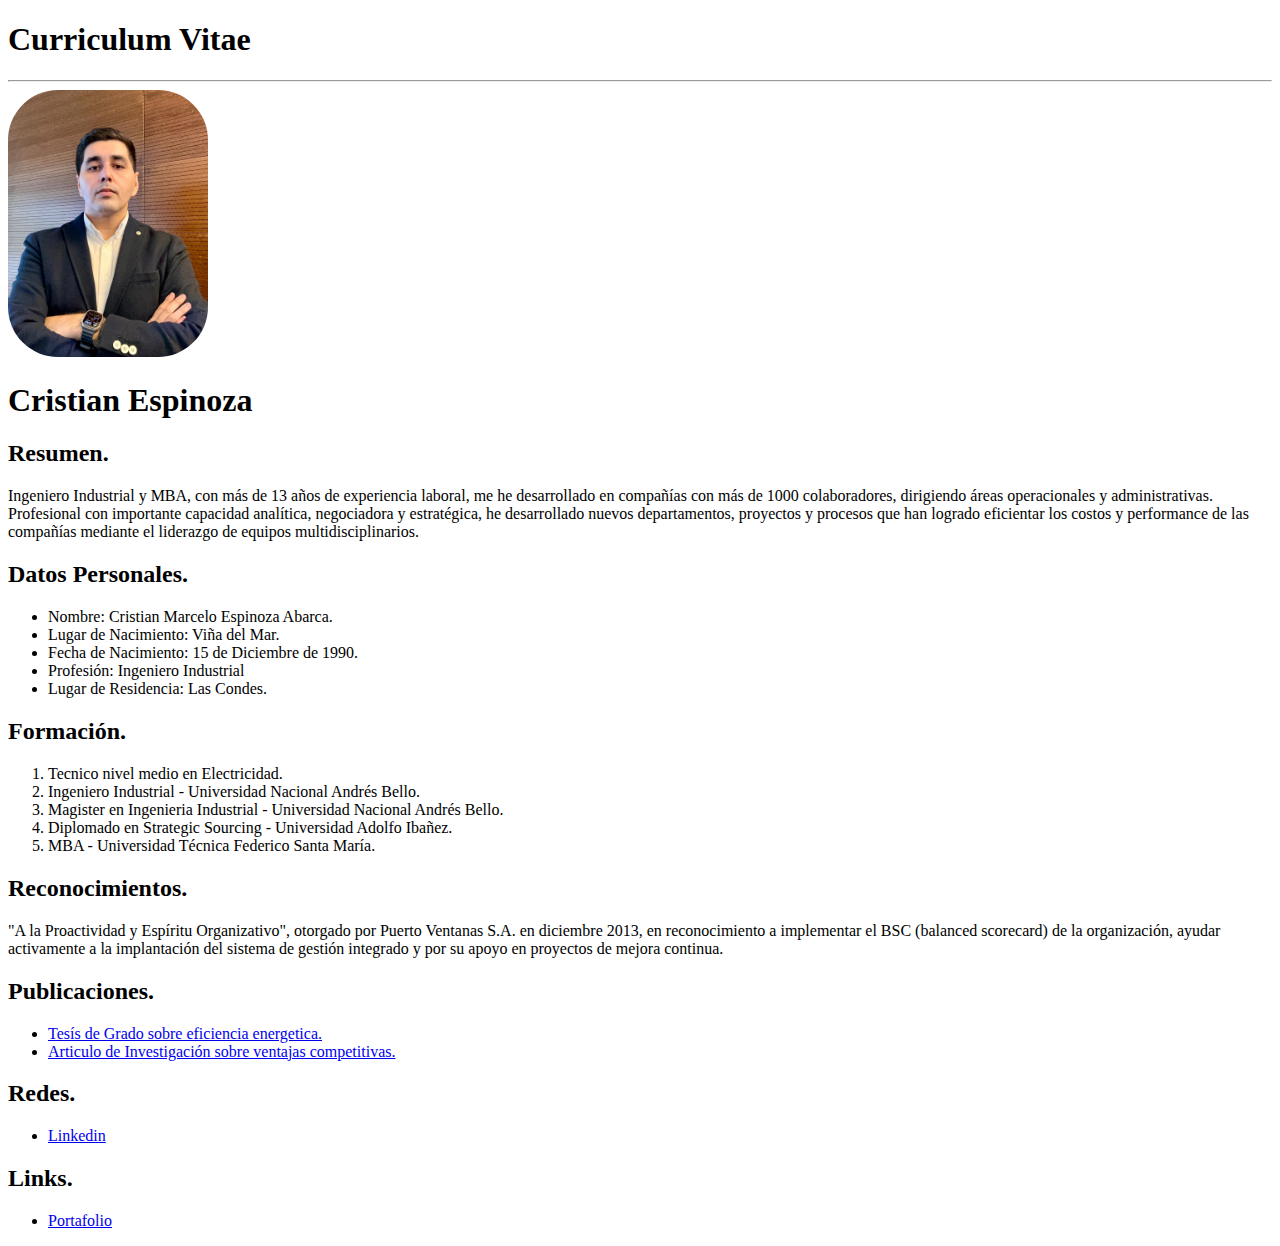
<file: index.html>
<!DOCTYPE html>
<html lang="en">
<head>
    <meta charset="UTF-8">
    <meta name="viewport" content="width=device-width, initial-scale=1.0">
    <title>Curriculum Vitae</title>
    <link rel="stylesheet" href="assets/css/style.css">
    <link rel="icon" type="image/png" href="assets/img/favicon-16x16.png">
</head>
<body>
    <h1>Curriculum Vitae</h1>
    <hr>
    <img class="imagen" src="assets/img/cea.jpg" alt="Imagen no encontrada">
    <h1>Cristian Espinoza</h1>
    <h2>Resumen.</h2>
        <P>Ingeniero Industrial y MBA, con más de 13 años de experiencia laboral, me he desarrollado en compañías con más de 1000 colaboradores, dirigiendo áreas operacionales y administrativas. Profesional con importante capacidad analítica, negociadora y estratégica, he desarrollado nuevos departamentos, proyectos y procesos que han logrado eficientar los costos y performance de las compañías mediante el liderazgo de equipos multidisciplinarios.
        </P>
    <h2>Datos Personales.</h2>
        <ul>
            <li>Nombre: Cristian Marcelo Espinoza Abarca.</li>
            <li>Lugar de Nacimiento: Viña del Mar.</li>
            <li>Fecha de Nacimiento: 15 de Diciembre de 1990.</li>
            <li>Profesión: Ingeniero Industrial</li>
            <li>Lugar de Residencia: Las Condes.</li>
        </ul>
    <h2>Formación.</h2>
        <ol>
            <li>Tecnico nivel medio en Electricidad.</li>
            <li>Ingeniero Industrial - Universidad Nacional Andrés Bello.</li>
            <li>Magister en Ingenieria Industrial - Universidad Nacional Andrés Bello.</li>
            <li>Diplomado en Strategic Sourcing - Universidad Adolfo Ibañez.</li>
            <li>MBA - Universidad Técnica Federico Santa María.</li>
        </ol>
    <h2>Reconocimientos.</h2>
        <p>"A la Proactividad y Espíritu Organizativo", otorgado por Puerto Ventanas S.A. en diciembre 2013, en reconocimiento a implementar el BSC (balanced scorecard) de la organización, ayudar activamente a la implantación del sistema de gestión integrado y por su apoyo en proyectos de mejora continua.
        </p>
    <h2>Publicaciones.</h2>
        <ul>
            <li><a target="_blank" href="https://repositorio.unab.cl/xmlui/handle/ria/11187?locale-attribute=en">Tesís de Grado sobre eficiencia energetica.</a></li>
            <li><a target="_blank" href="https://www.linkedin.com/pulse/ventajas-competitivas-en-terminales-portuarias-de-carga-espinoza%3FtrackingId=ffa1ZqqLTXWGBVy9KrC7wA%253D%253D/?trackingId=ffa1ZqqLTXWGBVy9KrC7wA%3D%3D">Articulo de Investigación sobre ventajas competitivas.</a></li>
        </ul>
    <h2>Redes.</h2>
        <ul>
            <li><a target="_blank" href="https://www.linkedin.com/in/cespinoza90/">Linkedin</a></li>
        </ul>
    <h2>Links.</h2>
        <ul>
            <li><a href="portafolio.html">Portafolio</a></li>
        </ul>
</body>
</html>
</file>
<file: assets/css/style.css>
.imagen {
    width: 200px;
    border-radius: 50px;
}

.screen {
    width: 400px;
}

.inpro {
    width: 100px;
}

table, th, td {
    border: 1px solid black;
    width: 800px;
}

* {
    font-family:   tahoma
}
</file>
